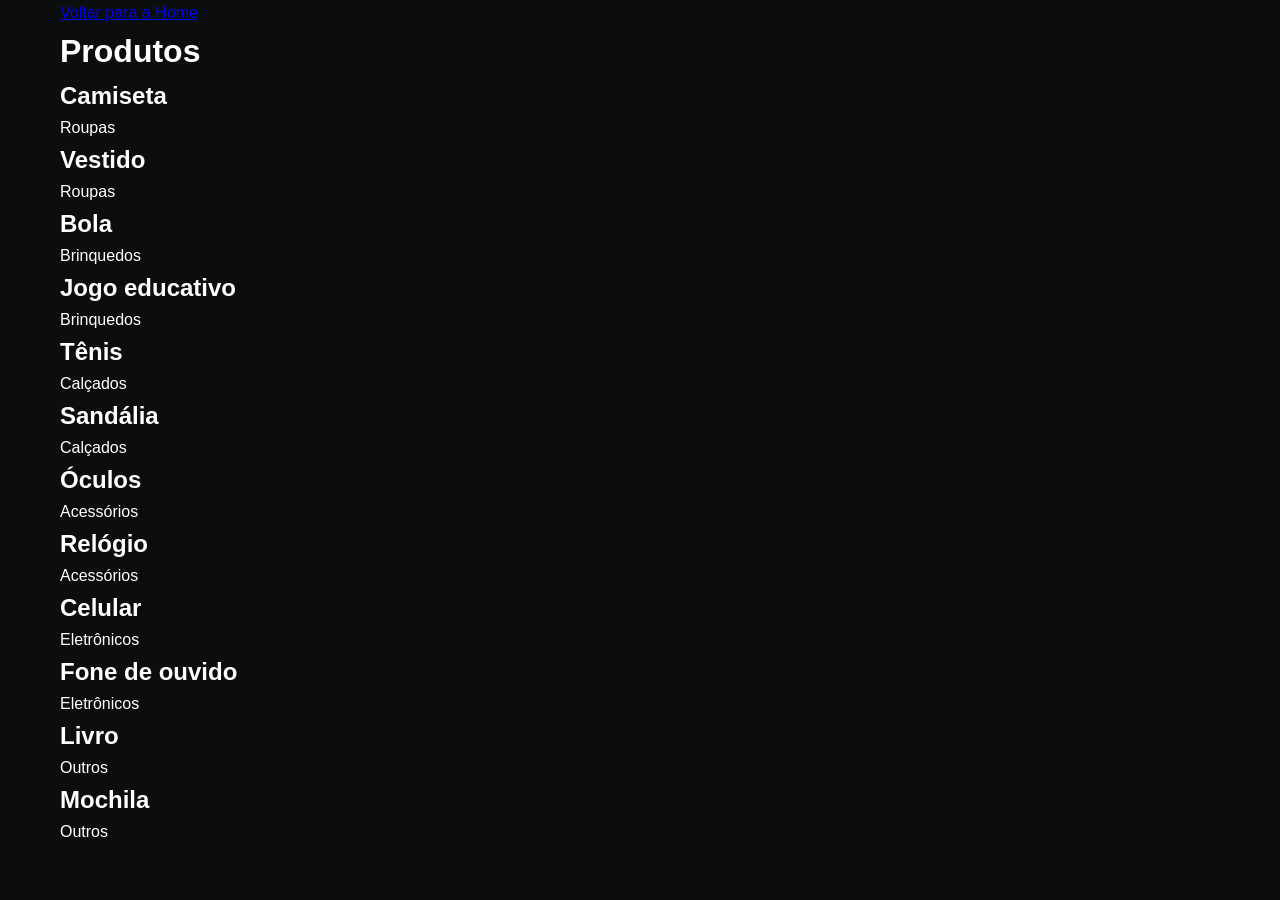
<file: produtos.html>
<!DOCTYPE html>
<html lang="pt-BR">
<head>
    <meta charset="UTF-8">
    <meta name="viewport" content="width=device-width, initial-scale=1.0">
    <title>Kindly - Produtos</title>
    <link rel="stylesheet" href="style.css">
</head>
<body>
    <main class="container products-page">
        <a href="index.html">Voltar para a Home</a>
        <h1>Produtos</h1>
        <p id="category-title"></p>
        <section id="products" aria-live="polite"></section>
    </main>
    <script src="js/produtos.js"></script>
</body>
</html>
</file>
<file: style.css>
* {
    margin: 0;
    padding: 0;
    box-sizing: border-box;
    font-family: 'Segoe UI', Tahoma, Geneva, Verdana, sans-serif;
}

body {
    background-color: #0c0d0d;
    color: #ffffff;
    line-height: 1.6;
}

.container {
    max-width: 1200px;
    margin: 0 auto;
    padding: 0 20px;
}

.navbar {
    display: flex;
    justify-content: space-between;
    align-items: center;
    width: 100%;
    gap: 20px;
    margin-top: 7vh;
}

.logo {
    color: #0b0d10;
    width: 150px;
    height: 150px;
    border-radius: 50%;
    display: flex;
    align-items: center;
    justify-content: center;
    font-size: 0.8rem;
}

.pic {
    width: 120%;
}

.nav-links {
    display: flex;
    gap: 20px;
    list-style: none;
}

@media (max-width: 768px) {
    .navbar {
        flex-direction: column;
        gap: 16px;
    }

    .logo {
        width: 90px;
        height: 90px;
    }

    .nav-links,
    .ct {
        flex-wrap: wrap;
        justify-content: center;
    }
}

.nav-links a {
    color: #ffffff;
    text-decoration: none;
    background-color: #3a3d42;
    padding: 8px 18px;
    border-radius: 20px;
    font-size: 0.9rem;
    transition: background 0.3s;
}

.nav-links a:hover, .nav-links a.active {
    background-color: #ffffff;
    color: #0b0d10;
}

.ct {
    display: flex;
    gap: 20px;
    list-style: none;
}

.cta-nav {
    background-color: #1a1a1a;
    color: #0b0d10;
    padding: 8px 20px;
    text-decoration: none;
    font-weight: 600;
    border-radius: 4px;
    font-size: 0.9rem;
    transition: 0.6s;

    color:#fff;
}

.cta-nav:hover {
    background-color: #0f7434;
    color: #0b0d10;
    padding: 8px 20px;
    text-decoration: none;
    font-weight: 600;
    border-radius: 4px;
    font-size: 0.9rem;

    transform: scale(1.1);
    transition: 0.6s;
}

.cta-nav1 {
    background-color: #16A34A;
    color: #0b0d10;
    padding: 8px 20px;
    text-decoration: none;
    font-weight: 600;
    border-radius: 4px;
    font-size: 0.9rem;

    transition: 0.6s;
}

.cta-nav1:hover {
    background-color: #0f7434;
    color: #fff;
    padding: 8px 20px;
    text-decoration: none;
    font-weight: 600;
    border-radius: 4px;
    font-size: 0.9rem;

    transform: scale(1.1);
    transition: 0.6s;
}

.features-section {
    padding: 60px 0;
    text-align: center;
    
    position: absolute;
    top: 50%;
    left: 50%;
    transform: translate(-50%, -50%);
    margin-top: 900vh;
}

.section-title {
    background-color: #5a5d64;
    display: inline-block;
    padding: 10px 40px;
    border-radius: 20px;
    margin-bottom: 45px;
    font-size: 1.1rem;
    letter-spacing: 1px;
}

.three-columns-container {
    background-color: #d1d1d1;
    border-radius: 12px;
    display: grid;
    grid-template-columns: 1fr 1fr 1fr;
    overflow: hidden;
    color: #232528;
}

.process-section {
    padding: 60px 0 100px 0;

    position: absolute;
    top: 50%;
    left: 50%;
    transform: translate(-50%, -50%);
    width: 50%;
    margin-top: 1000vh;
}

.foto {
    width: 594.55px;
    border-radius: 8px;
    display: flex;
    align-items: center;
    justify-content: center;
    font-weight: bold;
    color: #7f7f7f;
    opacity: 80%;
}

.title-catalog {
    margin-bottom: 25px;
}

.catalog-grid {
    position: relative;
    z-index: 10001;
    display: flex;
    gap: 20px;
    flex-wrap: wrap;
    justify-content: center;
    max-width: 100%;
}

.catalog-item:hover {
    background-color: #16A34A;
    color: #000000;
}

.catalog-item svg {
    display: block;
    margin-bottom: 10px;
    transition: transform 0.2s;
}

.catalog-item a {
    display: flex;
    align-items: center;
    justify-content: center;

    z-index: 10000;
}

.catalog-item {
    --catalog-width: 250px;
    --catalog-height: 180px;
    background-color: #1c1d1d;
    height: var(--catalog-height);
    border-radius: 6px;
    padding: 20px;
    width: var(--catalog-width);
    color: #fff;
    display: flex;
    text-align: center;
    flex-direction: column;
    justify-content: flex-end;
    font-weight: 500;
    cursor: pointer;
    z-index: 10000;
    transition: 0.6s;
}

.catalog-item:hover svg {
    transform: translateY(-10%, -10%);
    transition: 0.6s;
    color: #000000;
}

.catalog-item:hover svg path {
    fill: #000000;
}

.texto {
    position: absolute;
    top: 60%;
    left: 35%;
    transform: translate(-50%, -50%);
    -webkit-transform: translate(-50%, -50%);
    -moz-transform: translate(-50%, -50%);
    -ms-transform: translate(-50%, -50%);
    -o-transform: translate(-50%, -50%);    
    z-index: 20;
}

.hero h1 {
    font-weight: 700;
    font-size: clamp(2.3rem, 4vw, 4.5rem);
    line-height: 1.08;
    letter-spacing: -0.04em;
    color: #ffffff;
    margin-bottom: 18px;
    z-index: 20;
}

.hero p {
    font-weight: 400;
    font-size: 1rem;
    line-height: 1.7;
    width: 100%;
    max-width: 520px;
    color: rgba(255, 255, 255, 0.82);
    z-index: 20;
    margin-bottom: 28px;
}

.hero a {
    font-weight: 600;
    z-index: 20;
}

.botao {
    display: inline-block;
    background-color: #16A34A;
    color: #000000;
    padding: 16px 28px;
    width: auto;
    min-width: 150px;
    font-size: 16px;
    text-decoration: none;
    text-align: center;
    border-radius: 6px;
    z-index: 20;
    transition: 0.6s;
}

.botao:hover {
    background-color: #126932;
    padding: 27px;
    color: #fff;
    font-size: 17px;
    transition: 0.6s;
}

.hero video {
    width: 100%;
    opacity: 60%;
    -webkit-mask-image: linear-gradient(to top, transparent, #101828 70%, #101828 30%, transparent);
    mask-image: linear-gradient(to top, transparent, #101828 65%, #101828 35%, transparent);
    height: 100%;
}

.container-roupa {
    display: flex;
    gap: 20px;

    position: absolute;
    top: 50%;
    left: 50%;
    transform: translate(-50%, -50%);
}

.infos {
    position: absolute;
    top: 50%;
    left: 15%;
    transform: translate(-50%, -50%);
    text-align: center;

    margin-top: 260vh;
    gap: 20px;
    width: 50%;
    color: #000000;
}

.ad {
    display: flex;
    align-items: center;
    justify-content: center;

    position: absolute;
    top: 40%;
    left: 50%;
    transform: translate(-50%, -50%);
    margin-top: 248vh;
    gap: 20px;
}

.ad-image {
    width: 30%;
    border-radius: 15px;
}

.t-roupa {
    position: absolute;
    top: 30%;
    left: 15%;
    transform: translate(-50%, -50%);
    border-radius: 30px;
    text-align: center;
    margin-top: 170vh;
    font-size: 40px;
    font-weight: 500;

    color: #000000;
    width: 100%;
}

 

@media (max-width: 768px) {
    .back {
        width: calc(100% - 32px);
        max-width: none;
        padding: 24px;
    }

    .catalog-grid {
        max-width: 100%;
    }

    .catalog-item {
        flex: 1 1 140px;
        width: auto;
    }

    .anuncios,
    .anuncios1,
    .anuncios2,
    .anuncios3 {
        grid-template-columns: repeat(2, minmax(0, 1fr));
    }

    .anuncios4,
    .anuncios5 {
        grid-template-columns: repeat(2, minmax(0, 1fr));
    }
}

@media (max-width: 480px) {
    .anuncios,
    .anuncios1,
    .anuncios2,
    .anuncios3 {
        grid-template-columns: 1fr;
    }

    .anuncios4,
    .anuncios5 {
        grid-template-columns: 1fr;
    }
}

.brinquedos h1 {
    position: absolute;
    top: 110%;
    left: 16.5%;
    transform: translate(-50%, -50%);
    border-radius: 30px;
    text-align: center;
    margin-top: 170vh;
    font-size: 40px;
    font-weight: 500;
    z-index: 20;

    color: #000000;
    width: 100%;
}

.calcados h1 {
    position: absolute;
    top: 190%;
    left: 15%;
    transform: translate(-50%, -50%);
    border-radius: 30px;
    text-align: center;
    margin-top: 170vh;
    font-size: 40px;
    font-weight: 500;
    z-index: 20;

    color: #000000;
    width: 100%;
}

.acessorios h1 {
    position: absolute;
    top: 270%;
    left: 15%;
    transform: translate(-50%, -50%);
    border-radius: 30px;
    text-align: center;
    margin-top: 170vh;
    font-size: 40px;
    font-weight: 500;
    z-index: 20;

    color: #000000;
    width: 100%;
}

@media (max-width: 968px) {
    .hero-section, .three-columns-container, .process-banner, .catalog-grid {
        grid-template-columns: 1fr;
    }
    .three-columns-container {
        background-color: transparent;
        gap: 20px;
    }
    .column-box {
        background-color: #d1d1d1;
        border-right: none;
        border-radius: 8px;
    }
    .catalog-grid {
        grid-template-columns: repeat(2, 1fr);
    }
}

.back {
    position: absolute;
    top: 480%;
    left: 50%;
    transform: translate(-50%, -50%);
    width: 100%;
    border-radius: 20px;
    border: 1px solid #444343;
    max-width: calc(100%);
    padding-top: 11vh;
    padding-bottom: 630vh;
    margin-left: auto;
    margin-right: auto;
    background-color: #181717;
    display: flex;
    justify-content: center;
    align-items: center;
    overflow: hidden;
    -webkit-border-radius: 20px;
    -moz-border-radius: 20px;
    -ms-border-radius: 20px;
    -o-border-radius: 20px;
}

.ads {
    position: relative;
    z-index: 2;
    width: 100%;
    margin: 50px auto 40px;
    padding: 0 20px;
}

.ads h1 {
    position: static;
    transform: none;
    width: auto;
    margin: 0;
    color: #000000;
    font-size: 2rem;
    font-weight: 500;
    text-align: left;
}

.text {
    font-size: 50px;
    
    position: absolute;
    top: 50%;
    left: 8%;
    transform: translate(-50%, -50%);

    margin-top: -45vh;
}

.anuncios {
    display: flex;
    gap: 20px;

    position: absolute;
    top: 50%;
    left: 50%;
    transform: translate(-50%, -50%);

    margin-top: 80vh;
    width: 100%;
}

.anuncios1 {
    display: flex;
    gap: 20px;

    position: absolute;
    top: 50%;
    left: 50%;
    transform: translate(-50%, -50%);

    margin-top: 180vh;
    width: 100%;
}

.anuncios2 {
    display: flex;
    gap: 20px;

    position: absolute;
    top: 50%;
    left: 50%;
    transform: translate(-50%, -50%);

    margin-top: 280vh;
    width: 100%;
}

.anuncios3 {
    display: flex;
    gap: 20px;

    position: absolute;
    top: 50%;
    left: 50%;
    transform: translate(-50%, -50%);

    margin-top: 380vh;
    width: 100%;
}

.anuncios4 {
    display: flex;
    gap: 20px;

    position: absolute;
    top: 50%;
    left: 50%;
    transform: translate(-50%, -50%);

    margin-top: 480vh;
    width: 100%;
}

.anuncios5 {
    display: flex;
    gap: 20px;

    position: absolute;
    top: 50%;
    left: 50%;
    transform: translate(-50%, -50%);

    margin-top: 580vh;
    width: 100%;
}

.anuncio img {
    width: 100%;
}

.anuncio {
    background-color: #252525;
    padding: 30px;
    border-radius: 20px;
    padding-bottom: -5px;
}

.anuncio p {
    margin-top: 10vh;
    font-size: 15px;
}

.anuncio h1 {
    margin-top: 2vh;
    color: #11c553;
    font-size: 23px;
    font-weight: 540;
    position: absolute;
}

.anuncio label {
    margin-top: 6vh;
    color: #fff;
    font-size: 20px;
    font-weight: 540;
    position: absolute;
}

.ad {
    width: 100%;
    border-radius: 10px;
    margin-top: 40vh;

    position: absolute;
    top: 50%;
    left: 50%;
    transform: translate(-50%, -50%);
}

.anuncios .ad {
    position: static;
    width: 100%;
    margin-top: 0;
    transform: none;
}

.anuncios1 .ad {
    position: static;
    width: 100%;
    margin-top: 0;
    transform: none;
}

.anuncios2 .ad {
    position: static;
    width: 100%;
    margin-top: 0;
    transform: none;
}

.anuncios3 .ad {
    position: static;
    width: 100%;
    margin-top: 0;
    transform: none;
}

.anuncios4 .ad {
    position: static;
    width: 100%;
    margin-top: 0;
    transform: none;
}

.anuncios5 .ad {
    position: static;
    width: 100%;
    margin-top: 0;
    transform: none;
}

.per {
    position: absolute;
    top: 50%;
    left: 40%;
    transform: translate(-50%, -50%);
    margin-top: 830vh;
    text-align: left;
}

.per label {
    font-size: 20px;
    color: #16A34A;
    font-weight: 500;
}

.per h1 {
    font-size: 30px;
}

.per p {
    margin-top: 1vh;
}

.boxes {
    display: flex;

    position: absolute;
    top: 50%;
    left: 50%;
    transform: translate(-50%, -50%);
    margin-top: 870vh;
    gap: 20px;
    width: 80%;
}

.quadro {
    padding: 35px;
    background-color: #1c1d1d;
    border: 1px solid #444343;
    border-radius: 10px;
    transition: 0.7s;
}

.quadro label {
    font-size: 20px;
    color: #16A34A;
    font-weight: 500;
}

.quadro:hover {
    background-color: #126932;
    transition: 0.7s;
}

.title {
    font-size: 50px;
}

.txt {
    font-size: 25px;
    margin-top: 1vh;
}

.quadro p {
    margin-top: 1vh;
}

.cta {
    position: relative;
    width: 100%;
    margin-top: 840vh;
    -webkit-mask-image: linear-gradient(to top, transparent, #101828 20%, #101828 20%, transparent);
    mask-image: linear-gradient(to top, transparent, #101828 20%, #101828 20%, transparent);
    opacity: 80%;
}

.cta img {
    position: relative;
    z-index: 1;
    display: block;
    width: 100%;
}

.content {
    position: absolute;
    top: 55%;
    left: 40%;
    transform: translate(-50%, -50%);
    -webkit-transform: translate(-50%, -50%);
    -moz-transform: translate(-50%, -50%);
    -ms-transform: translate(-50%, -50%);
    -o-transform: translate(-50%, -50%);
    z-index: 1;
    opacity: 100%;
}

.content label {
    font-size: 20px;
    color: #16A34A;
    font-weight: 500;
}

.content h1 {
    font-size: 30px;
}

.content p {
    margin-top: 1vh;
    width: 70%;
}

.content a {
    display: inline-block;
    background-color: #16A34A;
    color: #000000;
    padding: 16px 28px;
    width: auto;
    min-width: 150px;
    font-size: 16px;
    text-decoration: none;
    text-align: center;
    border-radius: 6px;
    transition: 0.6s;
    margin-top: 2vh;
}

.destaque {
    display: flex;
    gap: 20px;
    width: 80%;

    position: absolute;
    top: 1200%;
    left: 50%;
    transform: translate(-50%, -50%);
}

.question {
    position: absolute;
    top: 1200%;
    left: 50%;
    transform: translate(-50%, -50%);
    width: 100%;
}



.letras {
    position: absolute;
    top: -30%;
    left: 20%;
    transform: translate(-50%, -50%);

    font-size: 40px;
}

.word {
    position: absolute;
    top: -22%;
    left: 20.6%;
    transform: translate(-50%, -50%);

    font-size: 15px;
}

.lbl-1 {
    background-color: #104e27;
    position: absolute;
    top: -35%;
    left: 10%;
    transform: translate(-50%, -50%);

    font-size: 15px;
}

.destaque .ad {
    position: static;
    width: 100%;
    margin-top: 0;
    transform: none;
}
</file>
